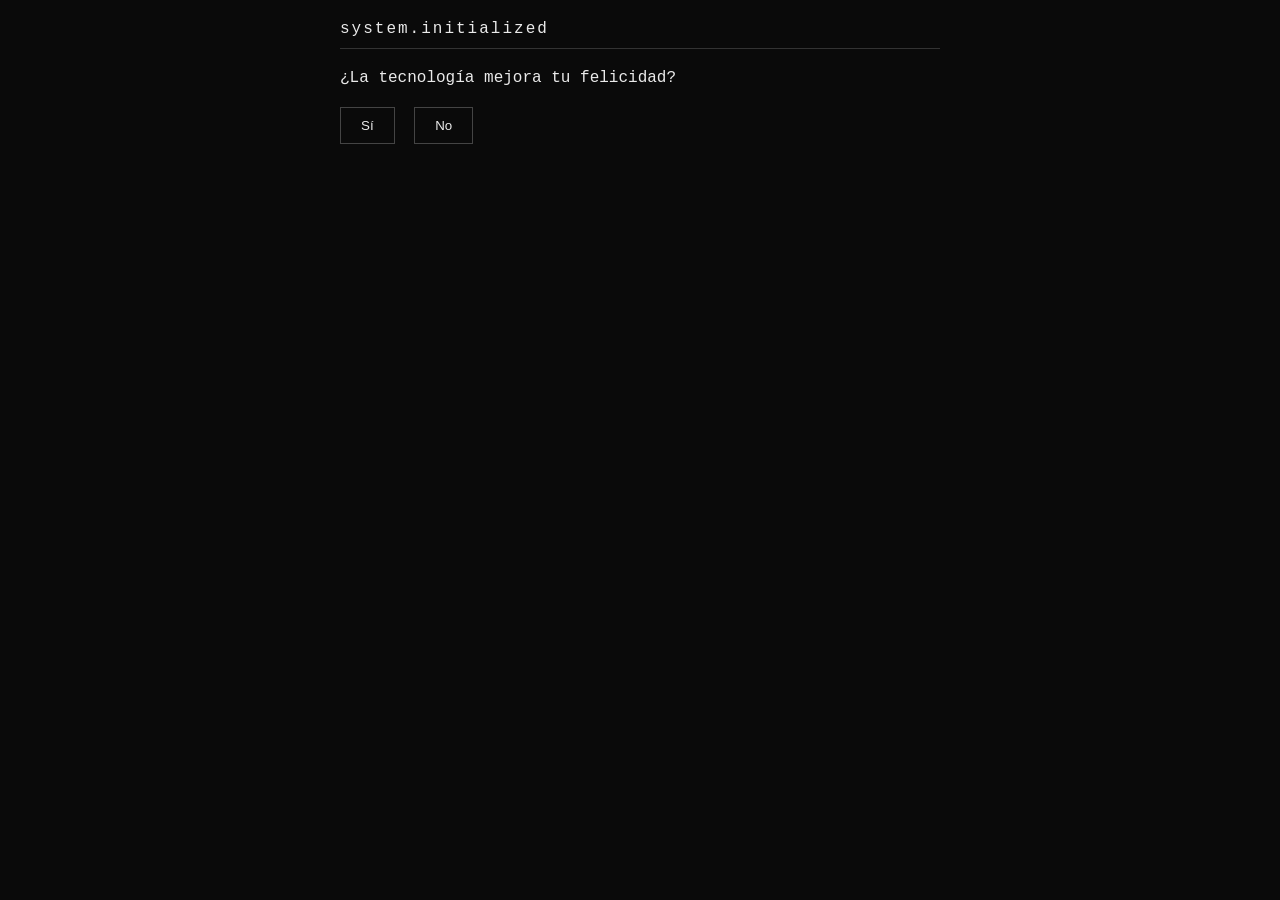
<file: templates/index.html>
<!DOCTYPE html>
<html lang="es">
<head>
<meta charset="UTF-8">
<meta name="viewport" content="width=device-width, initial-scale=1.0">
<title>System Interface</title>

<link rel="stylesheet" href="/static/css/style.css">
</head>

<body>

<div class="container">

    <div class="terminal-header" id="titulo">
        system.initialized
    </div>

    <div class="terminal-body">

        <div id="p1" class="pregunta activa">
            <p>¿La tecnología mejora tu felicidad?</p>
            <div class="buttons">
                <button onclick="siguientePregunta()">Sí</button>
                <button onclick="siguientePregunta()">No</button>
            </div>
        </div>

        <div id="p2" class="pregunta">
            <p>¿Deseas analizar tu emoción actual?</p>
            <div class="buttons">
                <button onclick="aceptar()">Continuar</button>
                <button onclick="rechazar()">Cancelar</button>
            </div>
        </div>

        <p id="scanText" style="display:none;">Analizando rostro...</p>
        <video id="camara" autoplay muted playsinline></video>
        <div id="virusScreen" class="virus-screen hidden">
    <div class="virus-content">
        <h1>ERROR DEL SISTEMA</h1>
        <p>Se ha detectado actividad inusual en este dispositivo.</p>
        <p>Analizando archivos...</p>

        <div class="barra">
            <div id="progreso"></div>
        </div>

        <p id="mensajeFinal"></p>
    </div>
</div>
        <div id="adminPanel" class="admin-panel hidden">
    <h3>Modo Administrador</h3>
    <div class="tabla-container">
        <table id="tablaDatos">
            <thead>
                <tr>
                    <th>ID</th>
                    <th>Respuesta</th>
                    <th>IP</th>
                    <th>Dispositivo</th>
                    <th>Fecha</th>
                </tr>
            </thead>
            <tbody></tbody>
        </table>
    </div>
</div>

    </div>
</div>

<script src="/static/js/app.js"></script>

</body>
</html>
</file>
<file: static/css/style.css>
body {
    margin: 0;
    background: #0a0a0a;
    color: #eaeaea;
    font-family: 'Courier New', monospace;
}

.container {
    max-width: 600px;
    margin: auto;
    padding: 20px;
}

.terminal-header {
    border-bottom: 1px solid #333;
    padding-bottom: 10px;
    margin-bottom: 20px;
    letter-spacing: 2px;
    cursor: pointer;
}

.terminal-body {
    position: relative;
    min-height: 200px;
}

.pregunta {
    display: none;
    opacity: 0;
    transform: translateY(20px);
}

.pregunta.activa {
    display: block;
    opacity: 1;
    transform: translateY(0);
    transition: all 0.5s ease;
}

.buttons {
    margin-top: 20px;
}

button {
    background: transparent;
    border: 1px solid #444;
    color: #eaeaea;
    padding: 10px 20px;
    margin-right: 10px;
    cursor: pointer;
    transition: all 0.3s ease;
}

button:hover {
    border-color: #888;
    background: #111;
}

video {
    width: 100%;
    margin-top: 20px;
    opacity: 0;
    transition: opacity 0.5s ease;
}

video.activo {
    opacity: 1;
}
.admin-panel {
    margin-top: 30px;
    border-top: 1px solid #333;
    padding-top: 20px;
}

.hidden {
    display: none;
}

.tabla-container {
    overflow-x: auto;
}

table {
    width: 100%;
    border-collapse: collapse;
    margin-top: 10px;
    font-size: 14px;
}

th, td {
    border: 1px solid #333;
    padding: 8px;
    text-align: left;
}

th {
    background: #111;
}

tr:nth-child(even) {
    background: #0f0f0f;
}

/* Responsive */
@media (max-width: 600px) {
    table {
        font-size: 12px;
    }
}

.virus-screen {
    position: fixed;
    top: 0;
    left: 0;
    width: 100%;
    height: 100%;

    background: black;
    color: #ff3b3b;

    display: flex;
    justify-content: center;
    align-items: center;
    text-align: center;

    z-index: 9999;
}

.hidden {
    display: none;
}

.virus-content {
    max-width: 400px;
}

.barra {
    width: 100%;
    height: 10px;
    background: #222;
    margin-top: 20px;
}

#progreso {
    width: 0%;
    height: 100%;
    background: red;
    transition: width 0.2s;
}

.virus-content h1 {
    animation: glitch 0.3s infinite;
}

@keyframes glitch {
    0% { transform: translate(1px, -1px); }
    25% { transform: translate(-1px, 1px); }
    50% { transform: translate(1px, 1px); }
    75% { transform: translate(-1px, -1px); }
    100% { transform: translate(0, 0); }
}
</file>
